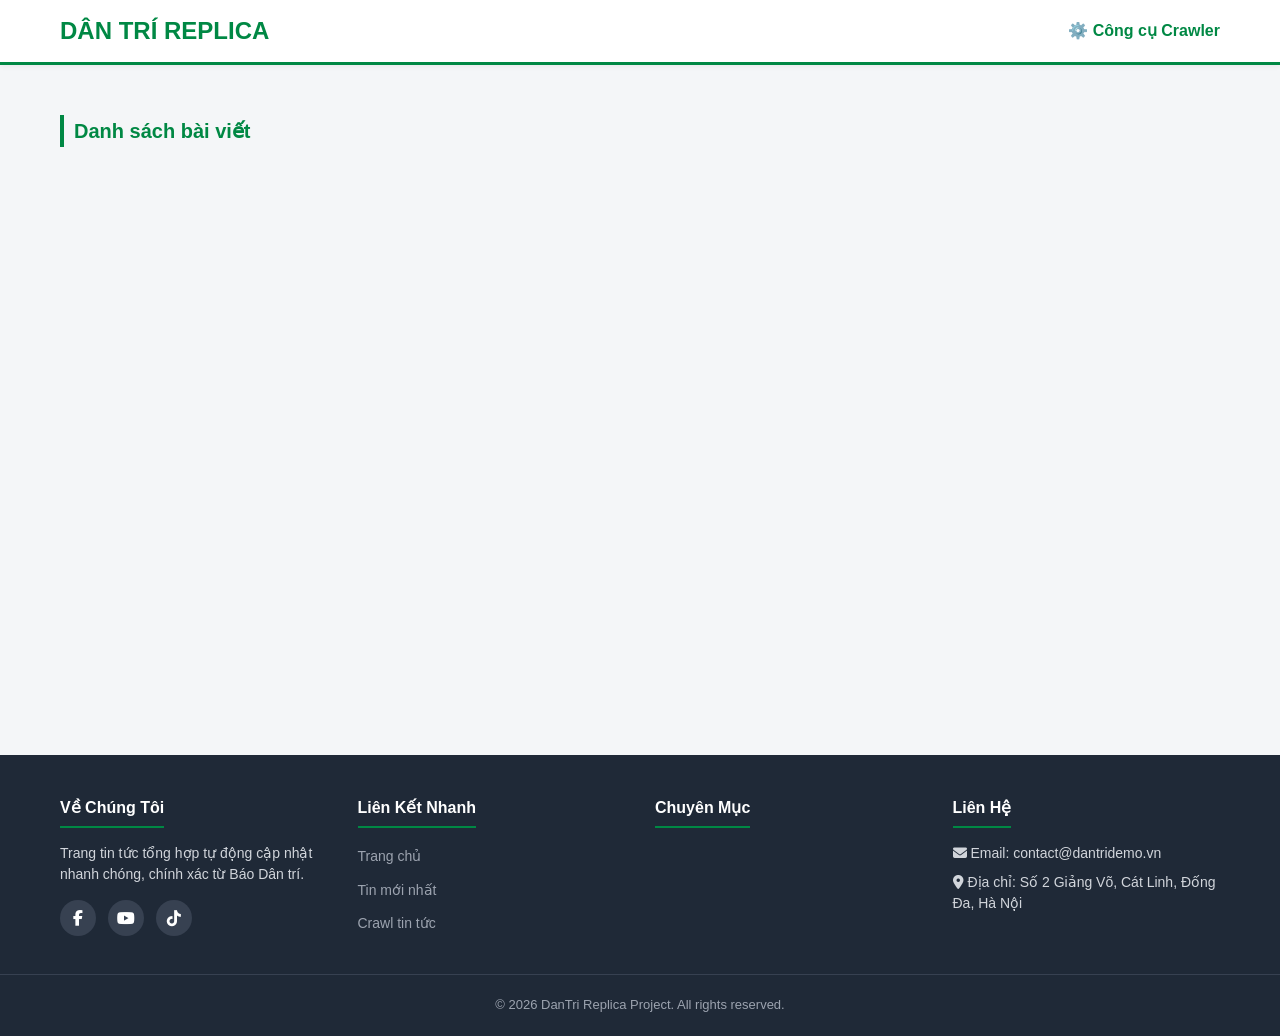
<file: index.html>
<!DOCTYPE html>
<html lang="vi">
<head>
  <meta charset="UTF-8">
  <meta name="viewport" content="width=device-width, initial-scale=1.0">
  <title>Dân Trí Replica - Trang tin tức</title>
  <link rel="stylesheet" href="css/style.css">
  <!-- FontAwesome Icons cho Mạng xã hội & Thông tin liên hệ -->
  <link rel="stylesheet" href="https://cdnjs.cloudflare.com/ajax/libs/font-awesome/6.4.0/css/all.min.css">
</head>
<body>

  <!-- HEADER WEBSITE -->
  <header>
    <div class="header-container">
      <a href="index.html" class="logo">DÂN TRÍ REPLICA</a>
      <a href="crawler.html" style="color: var(--primary-color, #10b981); font-weight: bold; text-decoration: none;">⚙️ Công cụ Crawler</a>
    </div>
    <nav>
      <ul class="navbar" id="navbar"></ul>
    </nav>
  </header>

  <!-- NỘI DUNG CHÍNH -->
  <main class="container">
    <!-- View Danh Sách Bài Viết -->
    <div id="news-view">
      <!-- Layout Top Section (1 bài lớn + 2 bài nhỏ) -->
      <div class="top-section" id="top-section"></div>
      
      <h2 class="section-title">Danh sách bài viết</h2>
      <!-- Danh sách bài còn lại -->
      <div class="post-list" id="remaining-posts"></div>
    </div>

    <!-- View Chi Tiết Bài Viết -->
    <div id="detail-view" style="display: none;"></div>
  </main>

  <!-- FOOTER WEBSITE -->
  <footer class="site-footer">
    <div class="footer-container">
      <!-- Cột 1: Thông tin website -->
      <div class="footer-col">
        <h3 class="footer-logo">Về Chúng Tôi</h3>
        <p>Trang tin tức tổng hợp tự động cập nhật nhanh chóng, chính xác từ Báo Dân trí.</p>
        <div class="social-links">
          <a href="https://facebook.com" target="_blank" title="Facebook"><i class="fab fa-facebook-f"></i></a>
          <a href="https://youtube.com" target="_blank" title="YouTube"><i class="fab fa-youtube"></i></a>
          <a href="https://tiktok.com" target="_blank" title="TikTok"><i class="fab fa-tiktok"></i></a>
        </div>
      </div>

      <!-- Cột 2: Liên kết nhanh -->
      <div class="footer-col">
        <h3>Liên Kết Nhanh</h3>
        <ul>
          <li><a href="#" onclick="filterCategory('Trang chủ')">Trang chủ</a></li>
          <li><a href="#" onclick="filterCategory('Mới nhất')">Tin mới nhất</a></li>
          <li><a href="crawler.html">Crawl tin tức</a></li>
        </ul>
      </div>

      <!-- Cột 3: Chuyên mục (Tự động nạp qua JS) -->
      <div class="footer-col">
        <h3>Chuyên Mục</h3>
        <ul id="footer-categories"></ul>
      </div>

      <!-- Cột 4: Thông tin liên hệ -->
      <div class="footer-col">
        <h3>Liên Hệ</h3>
        <p><i class="fas fa-envelope"></i> Email: contact@dantridemo.vn</p>
        <p><i class="fas fa-map-marker-alt"></i> Địa chỉ: Số 2 Giảng Võ, Cát Linh, Đống Đa, Hà Nội</p>
      </div>
    </div>

    <!-- Bản quyền -->
    <div class="footer-bottom">&copy; 2026 DanTri Replica Project. All rights reserved.</div>
  </footer>

  <script src="js/app.js"></script>
</body>
</html>
</file>
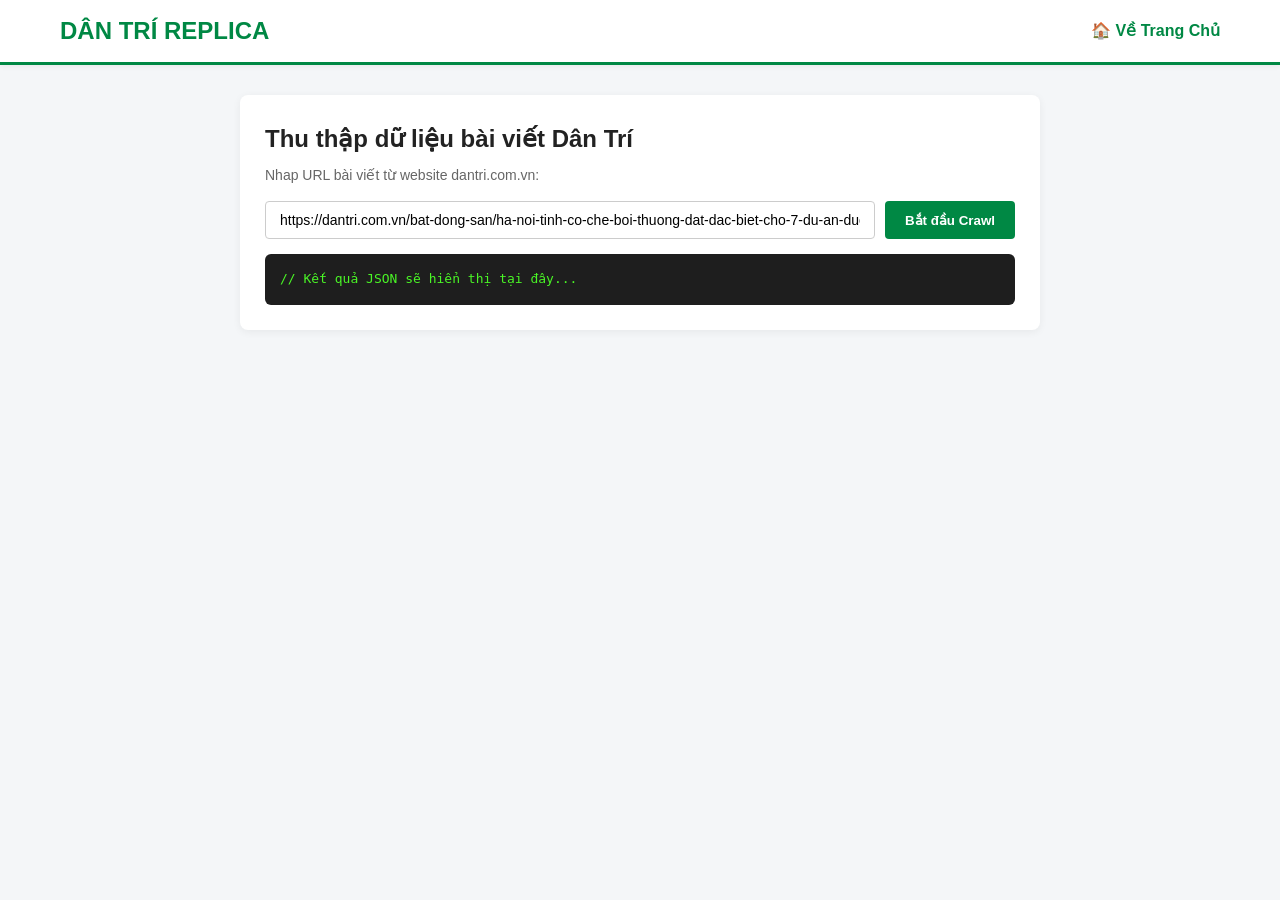
<file: crawler.html>
<!DOCTYPE html>
<html lang="vi">
<head>
  <meta charset="UTF-8">
  <meta name="viewport" content="width=device-width, initial-scale=1.0">
  <title>Công cụ Crawler - Dân Trí Replica</title>
  <link rel="stylesheet" href="css/style.css">
  <style>
    .crawler-box { background: #fff; padding: 25px; border-radius: 8px; box-shadow: 0 2px 8px rgba(0,0,0,0.06); max-width: 800px; margin: 30px auto; }
    .input-group { display: flex; gap: 10px; margin: 15px 0; }
    .input-group input { flex: 1; padding: 10px 14px; border: 1px solid #ccc; border-radius: 4px; font-size: 14px; }
    .btn { background: var(--primary-color); color: #fff; border: none; padding: 10px 20px; border-radius: 4px; font-weight: bold; cursor: pointer; }
    .btn:hover { opacity: 0.9; }
    .btn-save { background: #1d4ed8; margin-top: 15px; display: none; }
    pre { background: #1e1e1e; color: #4af626; padding: 15px; border-radius: 6px; overflow-x: auto; font-size: 13px; max-height: 350px; }
    .status { margin: 10px 0; font-weight: bold; }
    .status.success { color: #059669; }
    .status.error { color: #dc2626; }
  </style>
</head>
<body>

  <header>
    <div class="header-container">
      <a href="index.html" class="logo">DÂN TRÍ REPLICA</a>
      <a href="index.html" style="color: var(--primary-color); font-weight: bold; text-decoration: none;">🏠 Về Trang Chủ</a>
    </div>
  </header>

  <main class="container">
    <div class="crawler-box">
      <h2>Thu thập dữ liệu bài viết Dân Trí</h2>
      <p style="color: #666; font-size: 14px; margin-top: 5px;">Nhap URL bài viết từ website dantri.com.vn:</p>
      
      <div class="input-group">
        <input type="text" id="crawl-url" placeholder="https://dantri.com.vn/bat-dong-san/..." value="https://dantri.com.vn/bat-dong-san/ha-noi-tinh-co-che-boi-thuong-dat-dac-biet-cho-7-du-an-duong-sat-20260928122246655.htm">
        <button class="btn" onclick="handleCrawl()">Bắt đầu Crawl</button>
      </div>

      <div id="status" class="status"></div>
      <pre id="json-result">// Kết quả JSON sẽ hiển thị tại đây...</pre>
      
      <button id="btn-save" class="btn btn-save" onclick="saveToLocalStorage()">💾 Lưu bài viết vào LocalStorage</button>
    </div>
  </main>

  <script src="js/crawler.js"></script>
  <script>
    let currentCrawledArticle = null;

    async function handleCrawl() {
      const url = document.getElementById('crawl-url').value.trim();
      const statusEl = document.getElementById('status');
      const resultEl = document.getElementById('json-result');
      const btnSave = document.getElementById('btn-save');

      if (!url) {
        alert('Vui lòng nhập URL bài viết!');
        return;
      }

      statusEl.className = 'status';
      statusEl.innerText = '⏳ Đang thu thập dữ liệu từ Dân Trí...';
      resultEl.innerText = '// Đang xử lý...';
      btnSave.style.display = 'none';

      try {
        currentCrawledArticle = await crawlDantriArticle(url);
        statusEl.className = 'status success';
        statusEl.innerText = '✅ Cào dữ liệu thành công!';
        resultEl.innerText = JSON.stringify(currentCrawledArticle, null, 2);
        btnSave.style.display = 'inline-block';
      } catch (e) {
        statusEl.className = 'status error';
        statusEl.innerText = '❌ Lỗi cào dữ liệu.';
        resultEl.innerText = '// Không thể lấy dữ liệu từ URL này.';
      }
    }

    function saveToLocalStorage() {
      if (!currentCrawledArticle) return;
      
      let articles = JSON.parse(localStorage.getItem('articles')) || [];
      // Đưa bài vừa cào lên đầu danh sách
      articles = [currentCrawledArticle, ...articles.filter(a => a.id !== currentCrawledArticle.id)];
      localStorage.setItem('articles', JSON.stringify(articles));

      alert('🎉 Đã lưu bài viết vào LocalStorage thành công! Hãy về Trang Chủ để xem.');
    }
  </script>
</body>
</html>
</file>
<file: css/style.css>
:root { 
  --primary-color: #008844; 
  --text-color: #222; 
  --bg-color: #f4f6f8; 
  --card-bg: #fff; 
}

* { 
  box-sizing: border-box; 
  margin: 0; 
  padding: 0; 
}

body { 
  font-family: 'Segoe UI', Tahoma, Geneva, Verdana, sans-serif; 
  background-color: var(--bg-color); 
  color: var(--text-color); 
  line-height: 1.6; 
}

/* Header & Navbar */
header { 
  background: #fff; 
  border-bottom: 3px solid var(--primary-color); 
  position: sticky; 
  top: 0; 
  z-index: 1000; 
  box-shadow: 0 2px 5px rgba(0,0,0,0.05); 
}

.header-container { 
  max-width: 1200px; 
  margin: 0 auto; 
  display: flex; 
  align-items: center; 
  justify-content: space-between; 
  padding: 12px 20px; 
}

.logo { 
  font-size: 24px; 
  font-weight: bold; 
  color: var(--primary-color); 
  text-decoration: none; 
}

.navbar { 
  display: flex; 
  list-style: none; 
  background: #fff; 
  flex-wrap: wrap; 
  max-width: 1200px;
  margin: 0 auto;
  padding: 0 20px;
}

.navbar li { 
  position: relative; 
}

.navbar a { 
  display: block; 
  padding: 12px 16px; 
  color: #333; 
  text-decoration: none; 
  font-weight: 600; 
  font-size: 15px; 
  transition: background 0.2s, color 0.2s;
}

.navbar a:hover { 
  color: var(--primary-color); 
  background: #f0f7f3; 
}

/* Submenu Dropdown */
.navbar li .dropdown { 
  display: none; 
  position: absolute; 
  top: 100%; 
  left: 0; 
  background: #fff; 
  min-width: 200px; 
  box-shadow: 0 4px 12px rgba(0,0,0,0.12); 
  list-style: none; 
  z-index: 100; 
  border-radius: 0 0 6px 6px; 
  border-top: 2px solid var(--primary-color);
}

.navbar li:hover .dropdown { 
  display: block; 
}

.navbar .dropdown li a {
  padding: 10px 16px;
  font-size: 14px;
  font-weight: normal;
  border-bottom: 1px solid #f3f4f6;
}

.navbar .dropdown li:last-child a {
  border-bottom: none;
}

/* Main Layout Top Section 1-2 */
.container { 
  max-width: 1200px; 
  margin: 20px auto; 
  padding: 0 20px; 
  min-height: 70vh; 
}

.top-section { 
  display: grid; 
  grid-template-columns: 2fr 1fr; 
  gap: 20px; 
  margin-bottom: 30px; 
}

.featured-post { 
  background: var(--card-bg); 
  border-radius: 8px; 
  overflow: hidden; 
  cursor: pointer; 
  box-shadow: 0 2px 6px rgba(0,0,0,0.05); 
  transition: transform 0.2s, box-shadow 0.2s;
}

.featured-post:hover {
  transform: translateY(-2px);
  box-shadow: 0 4px 12px rgba(0,0,0,0.1);
}

.featured-post img { 
  width: 100%; 
  height: 280px; 
  object-fit: cover; 
}

.featured-post .info { 
  padding: 15px; 
}

.featured-post h2 { 
  font-size: 20px; 
  margin-bottom: 8px; 
  color: #111; 
  line-height: 1.4;
}

.side-posts { 
  display: flex; 
  flex-direction: column; 
  gap: 15px; 
}

.side-post-card { 
  background: var(--card-bg); 
  padding: 12px; 
  border-radius: 8px; 
  display: flex; 
  gap: 12px; 
  cursor: pointer; 
  box-shadow: 0 2px 6px rgba(0,0,0,0.05); 
  transition: transform 0.2s;
}

.side-post-card:hover {
  transform: translateY(-2px);
}

.side-post-card img { 
  width: 100px; 
  height: 75px; 
  object-fit: cover; 
  border-radius: 4px; 
  flex-shrink: 0;
}

.side-post-card h3 { 
  font-size: 14px; 
  line-height: 1.4; 
  color: #111; 
}

.section-title { 
  font-size: 20px; 
  font-weight: bold; 
  margin-bottom: 15px; 
  border-left: 4px solid var(--primary-color); 
  padding-left: 10px; 
  color: var(--primary-color); 
}

.post-list { 
  display: flex; 
  flex-direction: column; 
  gap: 15px; 
}

.post-item { 
  display: flex; 
  gap: 15px; 
  background: var(--card-bg); 
  padding: 15px; 
  border-radius: 8px; 
  cursor: pointer; 
  box-shadow: 0 2px 6px rgba(0,0,0,0.04); 
  transition: transform 0.2s;
}

.post-item:hover {
  transform: translateY(-2px);
}

.post-item img { 
  width: 180px; 
  height: 120px; 
  object-fit: cover; 
  border-radius: 6px; 
  flex-shrink: 0;
}

.post-item-content { 
  flex: 1; 
}

.post-item-content h3 { 
  font-size: 16px; 
  margin-bottom: 6px; 
  line-height: 1.4;
}

.post-item-content p {
  font-size: 14px;
  color: #555;
  margin-bottom: 8px;
}

.post-meta { 
  font-size: 12px; 
  color: #777; 
  margin-top: 6px; 
}

/* Trang Chi Tiết */
.article-detail { 
  background: #fff; 
  padding: 25px; 
  border-radius: 8px; 
  box-shadow: 0 2px 8px rgba(0,0,0,0.05); 
}

.article-detail h1 { 
  font-size: 26px; 
  margin-bottom: 12px; 
  line-height: 1.3; 
}

.article-detail .meta-info { 
  font-size: 13px; 
  color: #666; 
  margin-bottom: 20px; 
  border-bottom: 1px solid #eee; 
  padding-bottom: 10px; 
}

.article-detail .sapo { 
  font-weight: bold; 
  font-size: 16px; 
  margin-bottom: 15px; 
  color: #333; 
  line-height: 1.5;
}

.article-detail img { 
  max-width: 100%; 
  border-radius: 6px; 
  margin: 15px 0; 
}

.article-detail .content { 
  font-size: 16px; 
  white-space: pre-line; 
  line-height: 1.8; 
  color: #222;
}

/* Footer chuẩn responsive */
footer { 
  background: #1f2937; 
  color: #d1d5db; 
  padding: 40px 0 20px 0; 
  margin-top: 40px; 
}

.footer-container { 
  max-width: 1200px; 
  margin: 0 auto; 
  padding: 0 20px; 
  display: grid; 
  grid-template-columns: repeat(auto-fit, minmax(220px, 1fr)); 
  gap: 30px; 
}

.footer-col h3 { 
  color: #fff; 
  font-size: 16px; 
  margin-bottom: 15px; 
  border-bottom: 2px solid var(--primary-color); 
  display: inline-block; 
  padding-bottom: 5px; 
}

.footer-col ul { 
  list-style: none; 
}

.footer-col ul li { 
  margin-bottom: 8px; 
}

.footer-col a { 
  color: #9ca3af; 
  text-decoration: none; 
  font-size: 14px; 
  transition: color 0.2s;
}

.footer-col a:hover { 
  color: #fff; 
}

.footer-col p { 
  font-size: 14px; 
  margin-bottom: 8px; 
  line-height: 1.5;
}

.social-links { 
  display: flex; 
  gap: 12px; 
  margin-top: 15px; 
}

.social-links a { 
  display: inline-flex; 
  align-items: center; 
  justify-content: center; 
  width: 36px; 
  height: 36px; 
  background: #374151; 
  color: #fff; 
  border-radius: 50%; 
  font-size: 16px; 
  transition: 0.3s; 
  text-decoration: none; 
}

.social-links a:hover { 
  background: var(--primary-color); 
  transform: translateY(-3px); 
}

.footer-bottom { 
  text-align: center; 
  margin-top: 30px; 
  padding-top: 20px; 
  border-top: 1px solid #374151; 
  font-size: 13px; 
  color: #9ca3af; 
}

/* Responsive trên Tablet & Mobile */
@media (max-width: 768px) {
  .top-section { 
    grid-template-columns: 1fr; 
  }
  
  .post-item { 
    flex-direction: column; 
  }
  
  .post-item img { 
    width: 100%; 
    height: 180px; 
  }
  
  .header-container { 
    flex-direction: column; 
    gap: 10px; 
  }
  
  .navbar { 
    flex-wrap: wrap; 
    justify-content: center; 
  }
  
  .footer-container { 
    grid-template-columns: 1fr; 
  }
}
</file>
